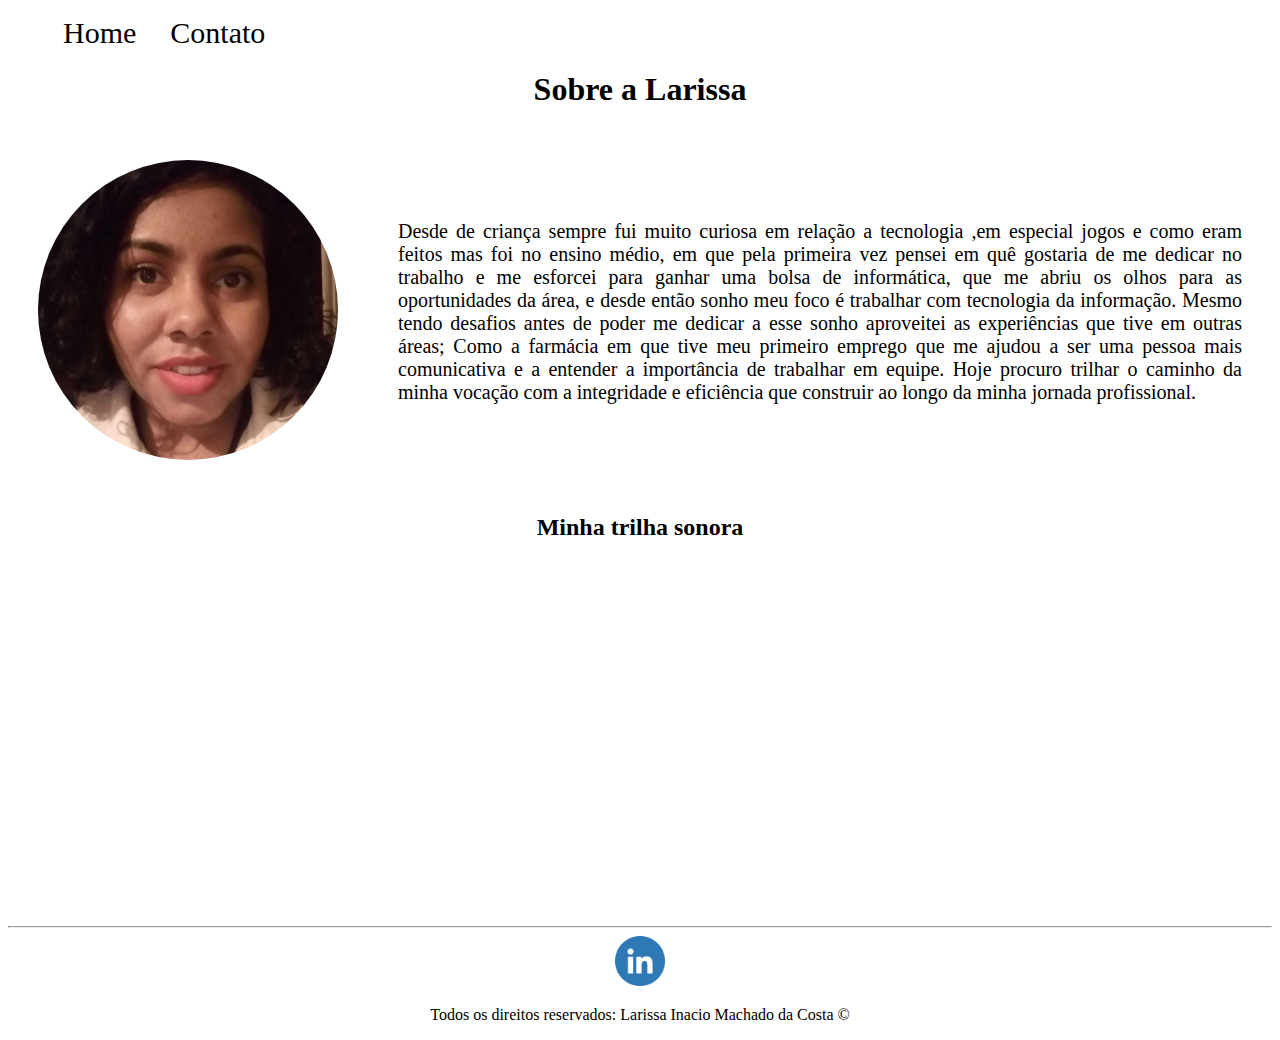
<file: index.html>
<!DOCTYPE html>
<html lang="pt-br">
<head>
    <meta charset="UTF-8">
    <meta http-equiv="X-UA-Compatible" content="IE=edge">
    <meta name="viewport" content="width=device-width, initial-scale=1.0">
    <title>Meu Perfil</title>
  <link rel="stylesheet" href="assets/css/style.css">
</head>

<body>
    <ul id="menu">
        <li> <a href="index.html">Home</a> </li>
        <li> <a href="contato.html">Contato</a> </li>
    </ul>

   <h1 class="center">Sobre a Larissa</h1>
   <div class="centerContainer">
       
    <div>
        <img class="borderRadius whidthHeigth padding-30" src="assets/img/rosto.jpg" alt="Foto da criadora do conteúdo">
       </div>

       <div class="padding-30"> 
        <p id="p1" class="justify">
                 Desde de criança sempre fui muito curiosa em relação a tecnologia ,em especial jogos e como eram feitos mas foi no ensino médio, em que pela primeira vez pensei em quê gostaria de me dedicar no trabalho e me esforcei para ganhar uma bolsa de informática, que me abriu os olhos para as oportunidades da área, e desde então sonho meu foco é trabalhar com tecnologia da informação.
            Mesmo tendo desafios antes de poder me dedicar a esse sonho aproveitei as experiências que tive em outras áreas; Como a farmácia em que tive meu primeiro emprego que me ajudou a ser uma pessoa mais comunicativa e a entender a importância de trabalhar em equipe.
                Hoje procuro trilhar o caminho da minha vocação com a integridade e eficiência que construir ao longo da minha jornada profissional. 
           </p> 
       </div>
    
          
   </div>

   <h2 class="center">Minha trilha sonora</h2>
   <div class="centerContainer marginBottom">
    <iframe width="560" height="315" src="https://www.youtube.com/embed/fQtrtf4fNXk" title="YouTube video player" frameborder="0" allow="accelerometer; autoplay; clipboard-write; encrypted-media; gyroscope; picture-in-picture" allowfullscreen></iframe>
   </div>
   <hr>
   <footer>
       <div class="centerContainer">
           <a href="https://www.linkedin.com/in/larissaimdacosta067841123/">
            <img class="tamanho" src="assets/img/linkedin.png" alt="linkedin">
        </a>
       
       </div>
       <p class="center">
        Todos os direitos reservados: Larissa Inacio Machado da Costa &copy
       </p>
    
   </footer>
   
</body> 
</html>
</file>
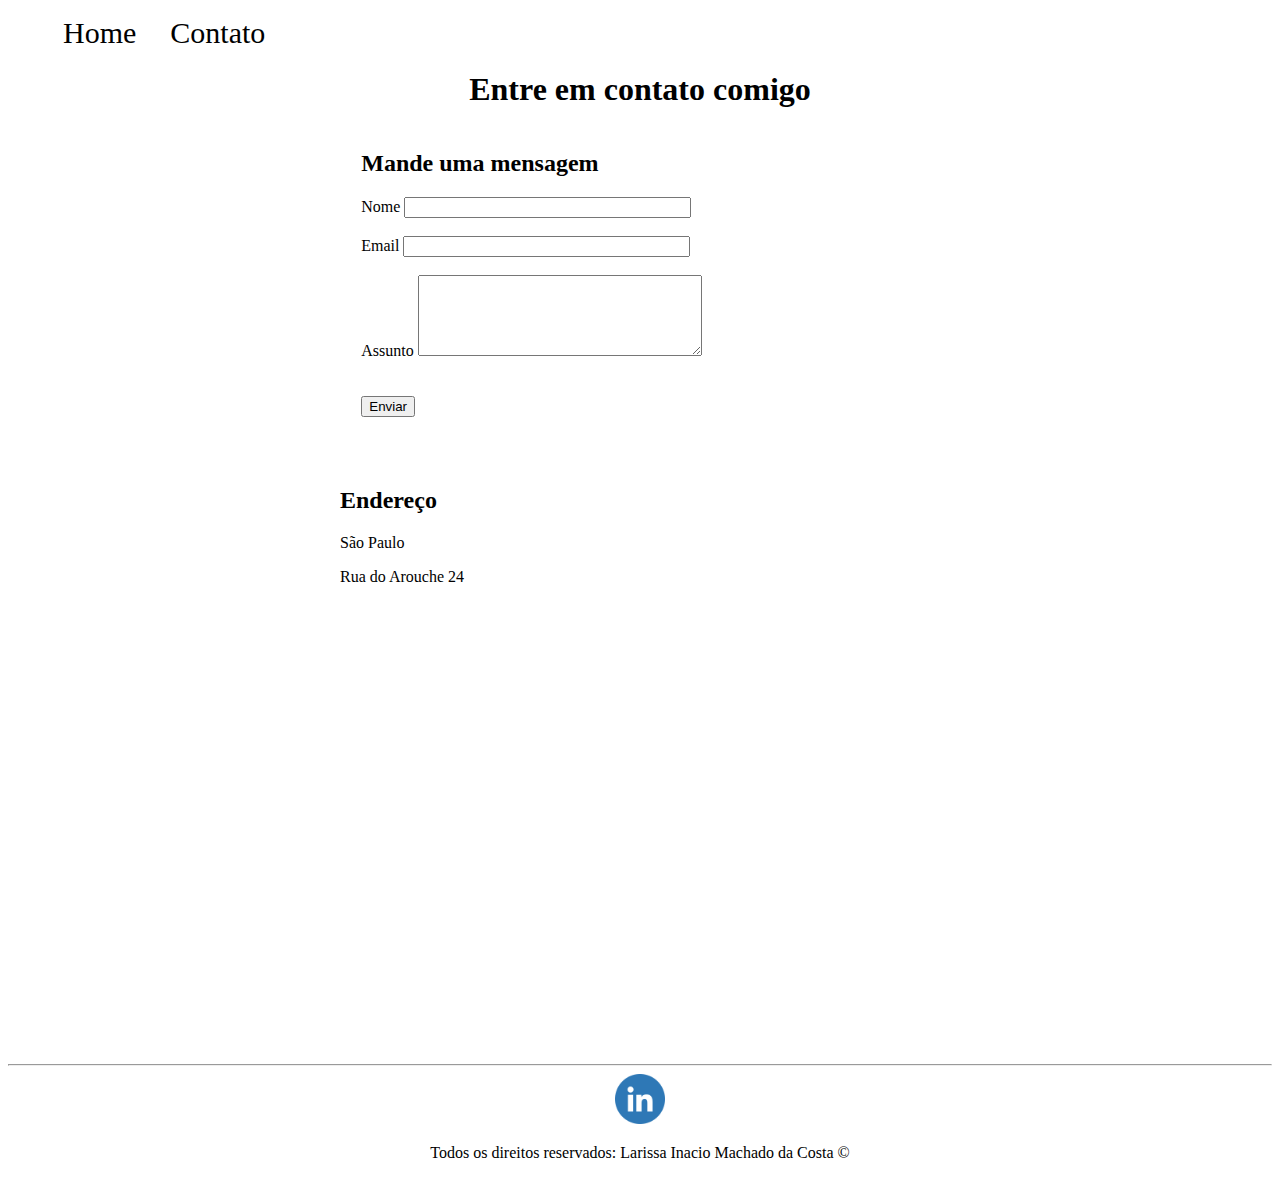
<file: contato.html>
<!DOCTYPE html>
<html lang="pt-br">
<head>
    <meta charset="UTF-8">
    <meta http-equiv="X-UA-Compatible" content="IE=edge">
    <meta name="viewport" content="width=device-width, initial-scale=1.0">
    <title>Contato</title>
    <link rel="stylesheet" href="assets/css/style.css">
</head>

<body>
    <ul id="menu">
        <li> <a href="index.html">Home</a> </li>
        <li> <a href="contato.html">Contato</a> </li>
    </ul>

    <h1 class="center">Entre em contato comigo</h1>

    <div class="centerContainer marginBottom">
        <div>
            <h2>Mande uma mensagem</h2>
            <form >
                <label for="nome">Nome</label>
                <input type="text" id="nome" onkeyup="validaNome()">
                <div id="txtNome"></div>
                <br>
                <label for="email">Email</label>
                <input type="email" id="email" onkeyup="validaEmail()">
                <div id="txtEmail"></div>
                <br>
                <label for="assunto">Assunto</label>
                <textarea name="assunto" id="assunto" cols="60" rows="05" onkeyup="validaAssunto()"></textarea>
                <div id="txtAssunto"></div>
                <br>
                <br>
                <button onclick="enviar()">Enviar</button>
            </form>
        </div>
    </div>

    <div class="centerContainer">

        <div>
            <h2>Endereço</h2>
            <p>São Paulo</p>
            <p>Rua do Arouche 24</p>
            
            <iframe
            src="https://www.google.com/maps/embed?pb=!1m14!1m8!1m3!1d14630.725116348875!2d-46.6428717!3d-23.5439632!3m2!1i1024!2i768!4f13.1!3m3!1m2!1s0x0%3A0xbd2049233e54937b!2sMuseu%20da%20Diversidade%20Sexual%20do%20Estado%20de%20S.%20Paulo%20(MDS)!5e0!3m2!1spt-BR!2sbr!4v1634781311926!5m2!1spt-BR!2sbr" 
            width="600" 
            height="450" 
            style="border:0;" 
            allowfullscreen="" 
            loading="lazy" onmousemove="mapaZoom()" onmouseout="mapaNormal()" id="mapa"></iframe>  
        </div>
    </div>

    <hr>
    <footer>
        <div class="centerContainer">
            <a href="https://www.linkedin.com/in/larissaimdacosta067841123/">
             <img class="tamanho" src="assets/img/linkedin.png" alt="linkedin">
         </a>
        
        </div>
        <p class="center">
         Todos os direitos reservados: Larissa Inacio Machado da Costa &copy
        </p>
     
    </footer>
   
   <script src="assets/js/script.js"></script>
    
</body>
</html>
</file>
<file: assets/css/style.css>
#p1{
    font-size: 20px;
}
.center{
    text-align: center;
}
.justify{
    text-align: justify;
}
.container{
    display: flex;
    flex-flow: row ;
    justify-content: flex-end;
    align-items: center;
}
.centerContainer{
    display: flex;
    flex-flow: row ;
    justify-content: center;
    align-items: center;
}
#menu li{
    display: inline;
    padding: 15px;
}
#menu li a{
    text-decoration: none;
    color: black;
    font-size: 30px;
}
#menu li a:hover{
    color: grey;
}
.padding-30{
    padding: 30px;
}
.borderRadius{
    border-radius: 50%;
}
.whidthHeigth{
    width: 300px;
    height: 300px;
}
.tamanho{
    width: 50px;
    height: 50px;
}
.marginBottom{
    margin-bottom: 50px;
}
.marginLeft{
    margin-left: 50px;
}
.marginRight{
    margin-right: 50px;
}
</file>
